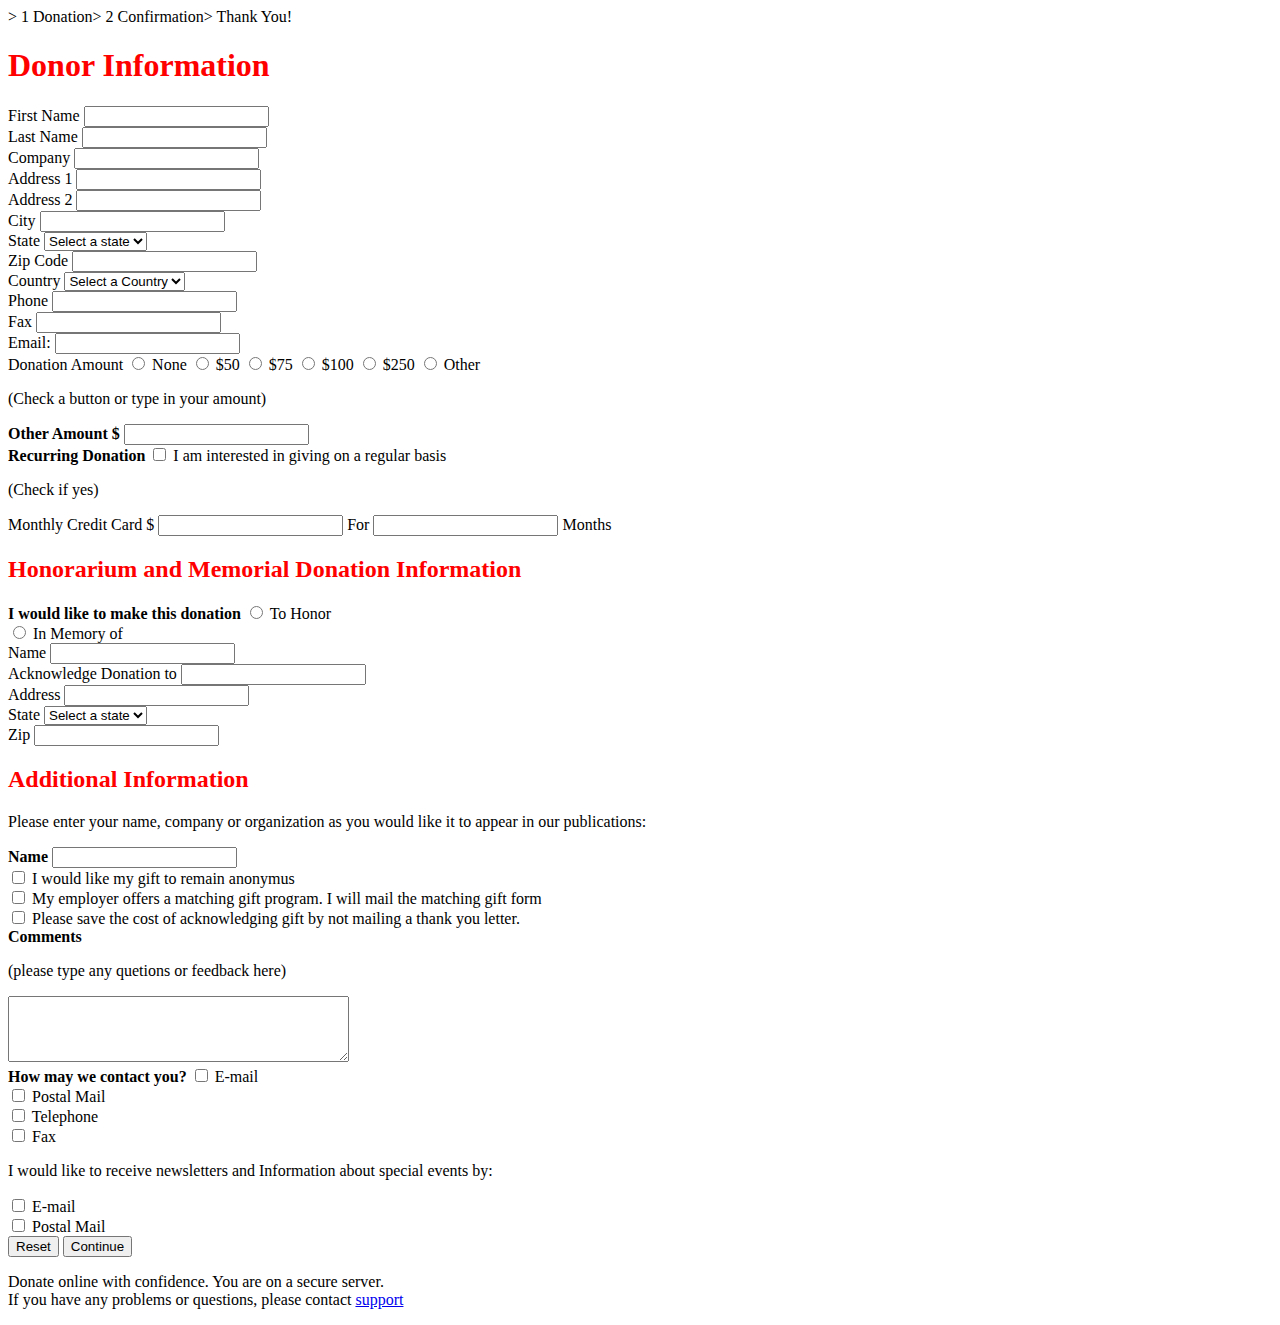
<file: index.html>
<!DOCTYPE html>
<html lang="en">
<head>
    <meta charset="UTF-8">
    <meta name="viewport" content="width=device-width, initial-scale=1.0">
    <title>Form</title>
    <style>
        ul {
          list-style-type: none;
          margin: 0;
          padding: 0;
          overflow: hidden;
          background-color: none;
        }
        
        li {
          float: left;
        }
        
        li a {
          display: block;
          color: black;
          text-align: center;
          padding: 16px;
          text-decoration: none;
        }
        </style>
</head>
<body>
    <ul>
        <li>> 1 Donation </li>
        <li> > 2 Confirmation </li>
        <li>> Thank You! </a></li>
    </ul>
    <h1 style="color:red;">Donor Information</h1>
        <form>
            <label for="fname">First Name </label>
            <input type="text" id="fname" name="fname"><br>
            <label for="lname">Last Name </label>
            <input type="text" id="lname" name="lname"><br>
            <label for="company">Company </label>
            <input type="text" name="company" id="company"><br>
            <label for="adrs1">Address 1 </label>
            <input type="text" name="adrs1" id="adrs1"><br>
            <label for="adrs2">Address 2 </label>
            <input type="text" name="adrs2" id="adrs2"><br>
            <label for="city">City </label>
            <input type="text" name="city" id="city"><br>
            <label for="state">State </label>
            <select name="state" id="state">
                <option value="slct">Select a state</option>
                <option value="dhaka">Dhaka</option>
                <option value="chittagong">Chittagong</option>
                <option value="rajshahi">Rajshahi</option>
                <option value="khulna">Khulna</option>
            </select><br>
            <label for="zc">Zip Code </label>
            <input type="text" name="zc" id="zc"><br>
            <label for="country">Country </label>
            <select name="country" id="country">
                <option value="slct-c">Select a Country </option>
                <option value="bangladesh">Bangladesh</option>
                <option value="canada">Canada</option>
                <option value="germany">Germany</option>
                <option value="russia">Russia</option>
            </select><br>
            <label for="phone">Phone</label>
            <input type="text" name="phone" id="phone"><br>
            <label for="fax">Fax</label>
            <input type="text" name="fax" id="fax"><br>
            <label for="email">Email:</label>
            <input type="text" id="email" name="email"><br>
            <label for="da">Donation Amount </label>
            <input type="radio" id="none" name="da" value="none">
            <label for="none">None</label>
            <input type="radio" id="$50" name="da" value="$50">
            <label for="$50">$50</label>
            <input type="radio" id="$75" name="da" value="$75">
            <label for="$75">$75</label>
            <input type="radio" id="$100" name="da" value="$100">
            <label for="$100">$100</label>
            <input type="radio" id="$250" name="da" value="$250">
            <label for="$250">$250</label>
            <input type="radio" id="$other" name="da" value="other">
            <label for="other">Other</label><br>
            <p>(Check a button or type in your amount)</p>
            <label for="oa"><b>Other Amount $</b></label>
            <input type="text" name="oa" id="oa"><br>
            <label for="rd"><b>Recurring Donation</b></label>
            <input type="checkbox" id="rd" name="rd" value="recurringDonation">
            <label for="rd">I am interested in giving on a regular basis</label><br>
            <p>(Check if yes)</p>
            <label for="mcc">Monthly Credit Card $ </label>
            <input type="number" id=mcc name=mcc>
            <label for="for">For</label>
            <input type="text" name="for" id="for">
            <label for="month">Months</label>
            <h2 style="color: red;">Honorarium and Memorial Donation Information</h2>
            <label for="donation"><b>I would like to make this donation</b></label>
            <input type="radio" id="donation" name="donation" value="th">
            <label for="donation">To Honor</label><br>
            <input type="radio" id="donation" name="donation" value="imo">
            <label for="donation">In Memory of</label><br>
            <label for="nameHMDI">Name</label>
            <input type="text" name="nameHMDI" id="nameHMDI"><br>
            <label for="adt">Acknowledge Donation to</label>
            <input type="text" name="adt" id="adt"><br>
            <label for="adrs">Address </label>
            <input type="text" name="adrs" id="adrs"><br>
            <label for="state">State </label>
            <select name="state" id="state">
                <option value="slct">Select a state</option>
                <option value="dhaka">Dhaka</option>
                <option value="chittagong">Chittagong</option>
                <option value="rajshahi">Rajshahi</option>
                <option value="khulna">Khulna</option>
            </select><br>
            <label for="zc">Zip </label>
            <input type="text" name="zc" id="zc"><br>
            <h2 style="color: red;">Additional Information</h2>
            <p>Please enter your name, company or organization as you would like it to appear
                in our publications:
            </p>
            <label for="name"><b>Name</b></label>
            <input type="text" name="name" id="name"><br>
            <input type="checkbox" id="AI" name="AI" value="anonymus">
            <label for="AI">I would like my gift to remain anonymus</label><br>
            <input type="checkbox" id="AI-m" name="AI-m" value="mail">
            <label for="AI-m">My employer offers a matching gift program.
                I will mail the matching gift form
            </label><br>
            <input type="checkbox" id="AI" name="AI" value="ack">
            <label for="AI">Please save the cost of acknowledging
                gift by not mailing a thank you letter.
            </label><br>
            <label for="comment"><b>Comments </b></label>
            <p>(please type any quetions or feedback here)</p>
            <textarea name="message" rows="4" cols="40"></textarea><br>
            <label for="contact"><b>How may we contact you?</b></label>
            <input type="checkbox" id="email" name="email" value="email">
            <label for="email">E-mail</label><br>
            <input type="checkbox" id="pm" name="pm" value="postalMail">
            <label for="pm">Postal Mail</label><br>
            <input type="checkbox" id="tp" name="tp" value="telephone">
            <label for="tp">Telephone</label><br>
            <input type="checkbox" id="fax" name="fax" value="fax">
            <label for="fax">Fax</label><br>
            <p>I would like to receive newsletters and Information about 
                special events by:
            </p>
            <input type="checkbox" id="email" name="email" value="email">
            <label for="email">E-mail</label><br>
            <input type="checkbox" id="pm" name="pm" value="postalMail">
            <label for="pm">Postal Mail</label><br>
            <input type="reset">
            <button type="button">Continue</button>
            <p>Donate online with confidence. You are on a secure server.<br>
                If you have any problems or questions, please contact
                <a href="https://www.w3schools.com">support</a>
            </p>
            
        </form>   
</body>
</html>
</file>
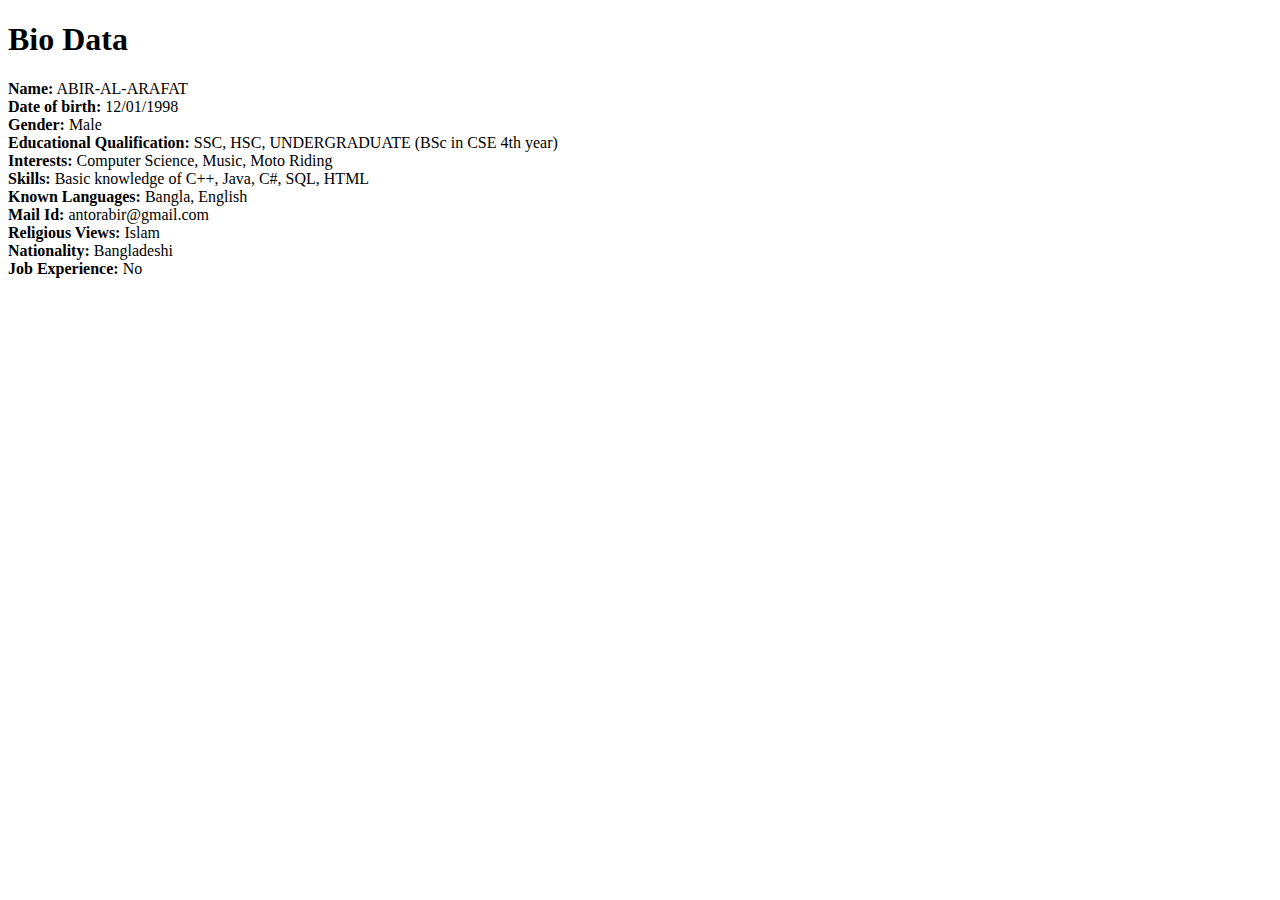
<file: Lab Task-1/Task-2/index.html>
<!DOCTYPE html>
<html lang="en">
<head>
    <meta charset="UTF-8">
    <meta name="viewport" content="width=device-width, initial-scale=1.0">
    <title>About me</title>
</head>
<body>
    <h1>Bio Data</h1>
    <label for="name"><b>Name:</b> ABIR-AL-ARAFAT</label><br>
    <label for="dob"><b>Date of birth:</b> 12/01/1998</label><br>
    <label for="gender"><b>Gender:</b> Male</label><br>
    <label for="eq"><b>Educational Qualification:</b> SSC, HSC, UNDERGRADUATE (BSc in CSE 4th year)</label><br>
    <label for="interest"><b>Interests:</b> Computer Science, Music, Moto Riding</label><br>
    <label for="skills"><b>Skills:</b> Basic knowledge of C++, Java, C#, SQL, HTML</label><br>
    <label for="language"><b>Known Languages:</b> Bangla, English</label><br>
    <label for="mail"><b>Mail Id:</b> antorabir@gmail.com</label><br>
    <label for="religion"><b>Religious Views:</b> Islam</label><br>
    <label for="nationality"><b>Nationality: </b>Bangladeshi </label><br>
    <label for="je"><b>Job Experience:</b> No</label>
  
</body>
</html>
</file>
